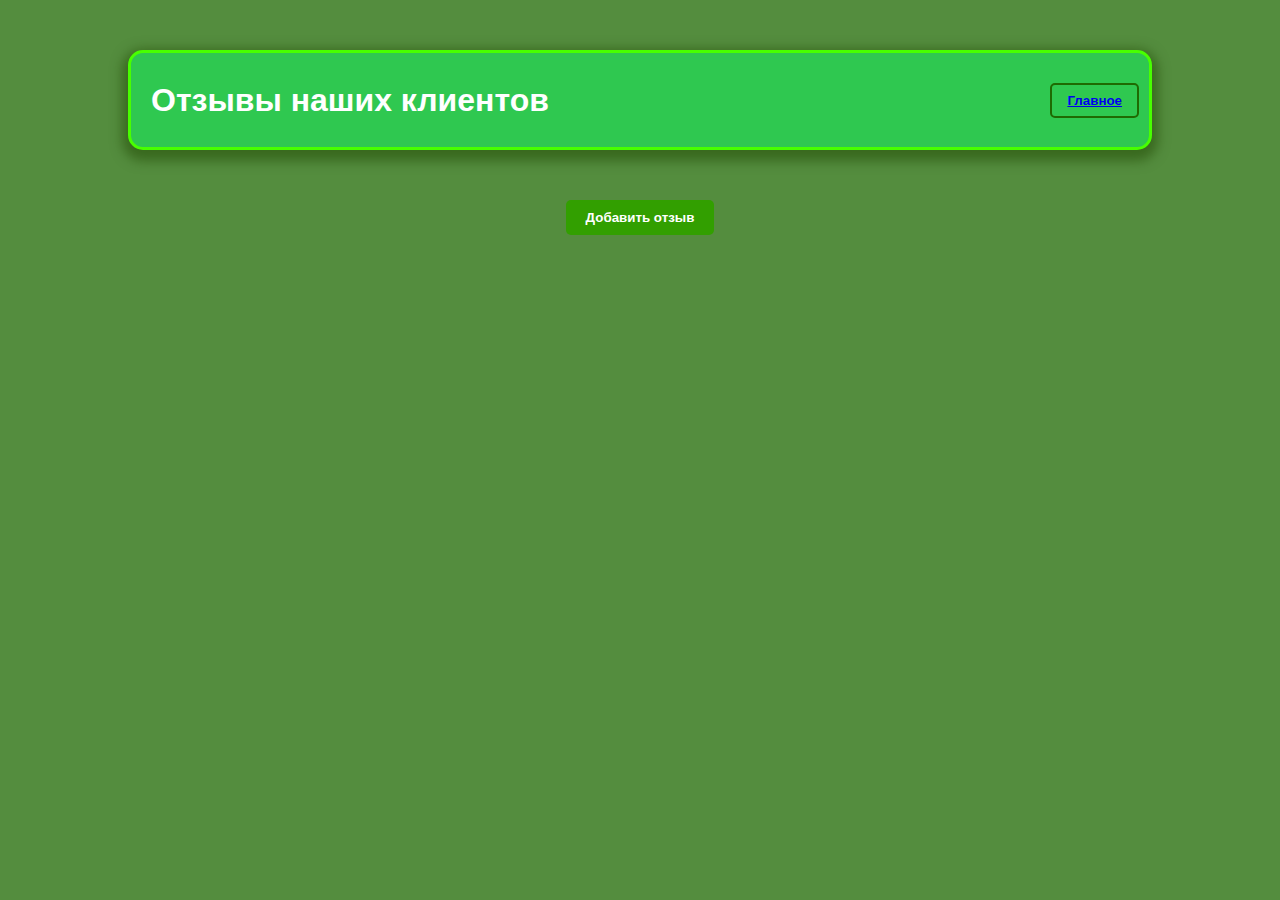
<file: Кулинария/Отзывы.html>
<!DOCTYPE html>
<html lang="ru">
<head>
    <meta charset="UTF-8">
    <meta name="viewport" content="width=device-width, initial-scale=1.0">
    <title>Отзывы</title>
    <link rel="stylesheet" href="Отзывы.css">
</head>
<body>

    <!-- Основной контейнер с заголовком и кнопкой перехода на главную -->
    <header class="container header">
        <h1>Отзывы наших клиентов</h1>
        <div class="header-btns">
            <button><a href="./index.html">Главное</a></button>
        </div>
    </header>

    <!-- Секция с отзывами -->
    <section class="one">
        <button id="addReviewButton">Добавить отзыв</button>
        
        <div id="reviews-section">

                </div>
            </div>
        </div>
    </section>
    

    <!-- Модальное окно для добавления отзыва -->
    <div id="modal" class="modal">
        <div class="modal-content">
            <span id="closeModal" class="close">&times;</span>
            <h2>Добавить новый отзыв</h2>
            <input type="text" id="userName" placeholder="Ваше имя">
            <textarea id="userReview" placeholder="Ваш отзыв"></textarea>
            <button id="submitReview">Отправить</button>
        </div>
    </div>

    <script src="main.js"></script>
</body>
</html>
</file>
<file: Кулинария/Отзывы.css>
/* Сброс базовых стилей */
* {
    padding: 0;
    margin: 0;
    box-sizing: border-box;
}


body{
    background-color: #206a02c3;
}

/* Основной контейнер */
.container {
    width: 80%;
    height: 100px;
    border: 3px solid #48ff00;
    border-radius: 15px;
    margin: 50px auto;
    background-color: #2FC850;
    display: flex;
    align-items: center;
    box-shadow: 0px 5px 12px 6px rgba(31, 70, 2, 0.51);
}

.header-btns {
    margin-left: auto;
}

.header button {
    margin-right: 10px;
    outline: none;
    background-color: #2FC850;
    border: 2px solid #1F6A02;
    border-radius: 5px;
    padding: 8px 15px;
    color: #ffffff;
    font-weight: bold;
    cursor: pointer;
    transition: background-color 0.3s ease, transform 0.2s ease;
}

.header button:hover {
    background-color: #28a745;
    transform: scale(1.05);
}

.header h1 {
    margin-left: 20px;
    color: #ffffff;
    font-family: 'Playwrite GB S', sans-serif;
}

/* Секция отзывов */
.one {
    width: 80%;
    margin: 30px auto;
    text-align: center;
}

.one #addReviewButton {
    padding: 10px 20px;
    background-color: #329f00;
    color: #fff;
    border: none;
    border-radius: 5px;
    font-weight: bold;
    cursor: pointer;
    transition: background-color 0.3s ease, transform 0.2s ease;
    margin-bottom: 20px;
}

.one #addReviewButton:hover {
    background-color: #28a745;
    transform: scale(1.05);
}

/* Стили для отзывов */
.review {
    background-color: #f8f8f8;
    border: 1px solid #48ff00;
    -webkit-box-shadow: 0px 5px 23px 9px rgba(10, 175, 3, 0.2) inset;
    -moz-box-shadow: 0px 5px 23px 9px rgba(10, 175, 3, 0.2) inset;
    box-shadow: 0px 5px 23px 9px rgba(10, 175, 3, 0.2) inset;
    border-radius: 8px;
    padding: 15px;
    margin: 15px auto;
    width: 70%;
    box-shadow: 0 2px 5px rgba(0, 0, 0, 0.1);
    text-align: left;
}

.review h3 {
    color: #1F6A02;
    font-family: 'Playwrite GB S', sans-serif;
}

.review p {
    font-size: 16px;
    margin: 10px 0;
}

.review .date {
    font-size: 14px;
    color: #888;
}

/* Модальное окно для добавления нового отзыва */
.modal {
    display: none; /* скрыто по умолчанию */
    position: fixed;
    top: 0;
    left: 0;
    width: 100%;
    height: 100%;
    background-color: rgba(0, 0, 0, 0.5);
    justify-content: center;
    align-items: center;
}

.modal-content {
    background-color: #fff;
    padding: 20px;
    border-radius: 8px;
    width: 300px;
    max-width: 90%;
    text-align: center;
    box-shadow: 0 4px 10px rgba(0, 0, 0, 0.3);
}

.modal-content h2 {
    margin-bottom: 20px;
    color: #1F6A02;
    font-family: 'Playwrite GB S', sans-serif;
}

.modal-content input, .modal-content textarea {
    width: 100%;
    padding: 10px;
    margin: 10px 0;
    border: 1px solid #ddd;
    border-radius: 5px;
    resize: none;
}

.modal-content button {
    padding: 10px 20px;
    background-color: #329f00;
    color: #fff;
    border: 1px solid ;
    border-radius: 5px;
    font-weight: bold;
    cursor: pointer;
    transition: background-color 0.3s ease;
}

.modal-content button:hover {
    background-color: #28a745;
}

.close {
    position: absolute;
    top: 10px;
    right: 10px;
    font-size: 24px;
    cursor: pointer;
    color: #888;
}

.close:hover {
    color: #333;
}

/* Стиль для секции лайков */
.like-section {
    display: flex;
    align-items: center;
    gap: 5px;
    margin-top: 10px;
}

.like-button {
    background-color: transparent;
    border: none;
    font-size: 18px;
    cursor: pointer;
    color: #1F6A02;
    transition: transform 0.2s ease;
}

.like-button:hover {
    transform: scale(1.2);
}

.like-count {
    font-size: 16px;
    color: #1F6A02;
    font-weight: bold;
}

.reviw-img{
    width: 20px;
    height: 20px;
}

html {
    scroll-behavior: smooth;
  }
</file>
